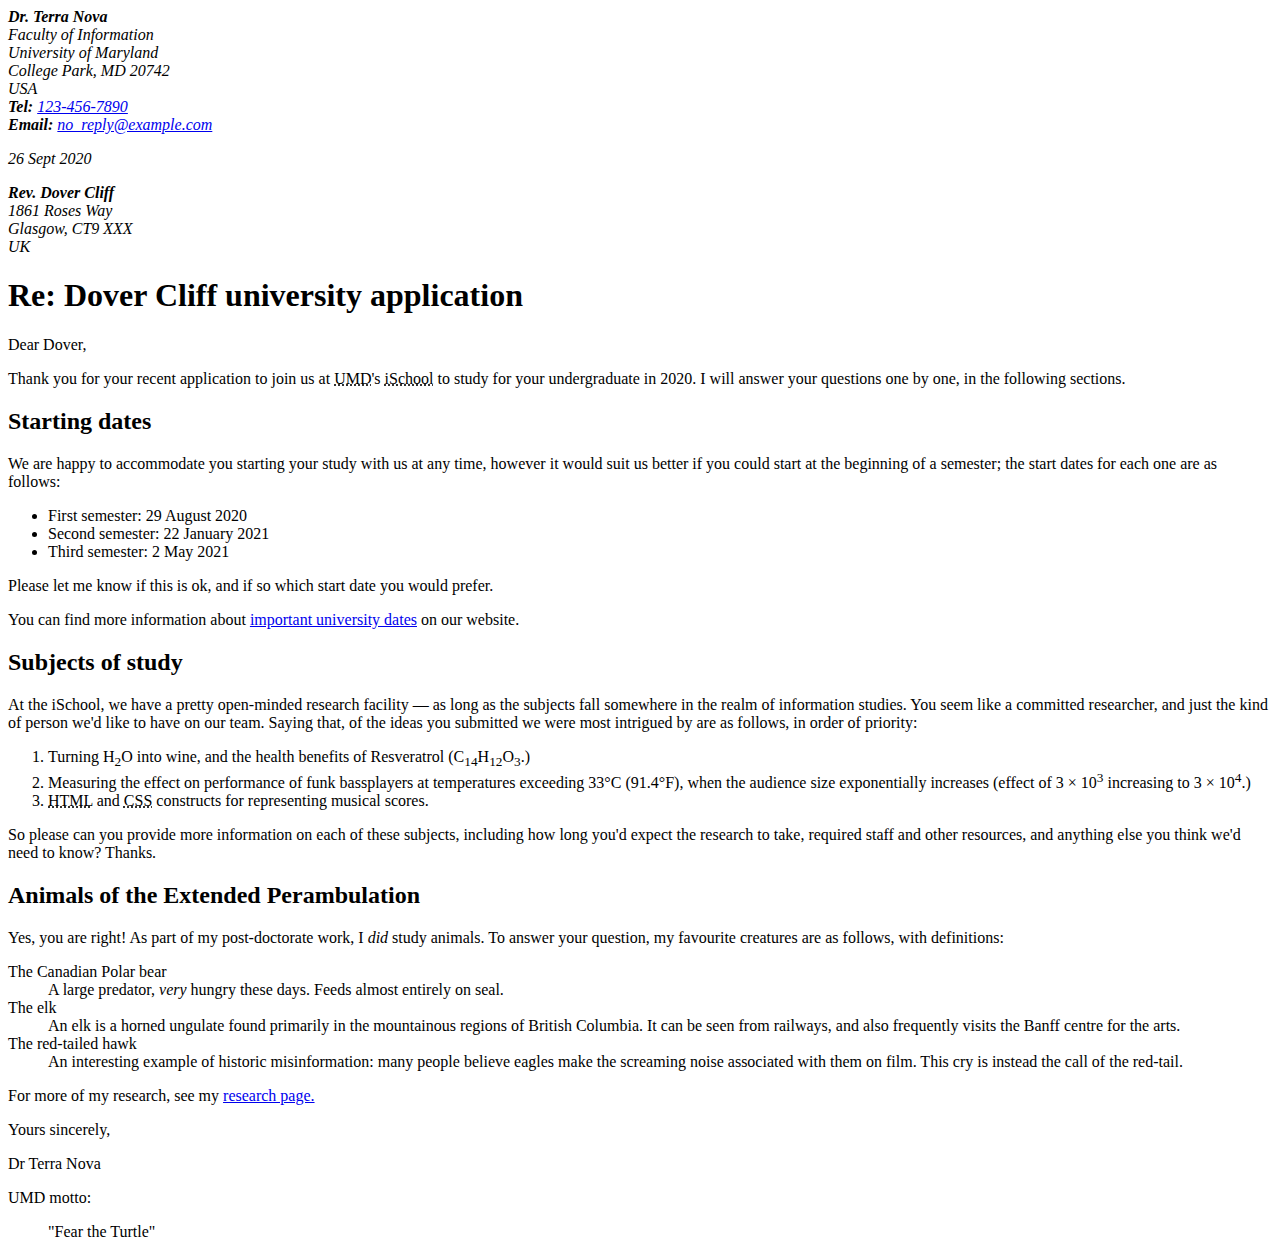
<file: public/lab_2/index.html>
<!DOCTYPE html>
<html lang='en'>
    <head>
      <title>Lab 2</title>
      <meta name="author" content="Alex Leitch"/>
    </head>
    <body>
      <address>
      <strong>Dr. Terra Nova</strong><br />
      Faculty of Information<br />
      University of Maryland<br />
      College Park, MD 20742<br />
      USA<br />
      <strong>Tel:</strong>
      <a href="tel:1234567890">123-456-7890</a
      ><br />
      <strong>Email:</strong>
      <a href="mailto:no_reply@example.com">no_reply@example.com</a>

      <p><time datetime="2020-09-26">26 Sept 2020</time></p>
    </address>

    <address>
      <strong>Rev. Dover Cliff</strong><br />
      1861 Roses Way<br />
      Glasgow, CT9 XXX<br />
      UK
    </address>

    <h1>Re: Dover Cliff university application</h1>

    <p>Dear Dover,</p>

    <p>
      Thank you for your recent application to join us at
      <abbr title="University of Maryland">UMD</abbr>'s
      <abbr title="College of Information Studies">iSchool</abbr> to study for
      your undergraduate in 2020. I will answer your questions one by one, in
      the following sections.
    </p>

    <h2>Starting dates</h2>

    <p>
      We are happy to accommodate you starting your study with us at any time,
      however it would suit us better if you could start at the beginning of a
      semester; the start dates for each one are as follows:
    </p>

    <ul>
      <li>First semester: <time datetime="2020-08-29">29 August 2020</time></li>
      <li>
        Second semester: <time datetime="2021-01-22">22 January 2021</time>
      </li>
      <li>Third semester: <time datetime="2021-05-02">2 May 2021</time></li>
    </ul>

    <p>
      Please let me know if this is ok, and if so which start date you would
      prefer.
    </p>

    <p>
      You can find more information about
      <a
        href="http://example.com/"
        title="University of Maryland&#39;s Academic Calander"
        >important university dates</a
      >
      on our website.
    </p>

    <h2>Subjects of study</h2>

    <p>
      At the iSchool, we have a pretty open-minded research facility — as long
      as the subjects fall somewhere in the realm of information studies. You
      seem like a committed researcher, and just the kind of
      person we'd like to have on our team. Saying that, of the ideas you
      submitted we were most intrigued by are as follows, in order of priority:
    </p>

    <ol>
      <li>
        Turning H<sub>2</sub>O into wine, and the health benefits of Resveratrol
        (C<sub>14</sub>H<sub>12</sub>O<sub>3</sub>.)
      </li>
      <li>
        Measuring the effect on performance of funk bassplayers at temperatures
        exceeding 33°C (91.4°F), when the audience size exponentially increases
        (effect of 3 × 10<sup>3</sup> increasing to 3 × 10<sup>4</sup>.)
      </li>
      <li>
        <abbr title="hypertext Markup Language">HTML</abbr> and
        <abbr title="Cascading Style Sheets">CSS</abbr> constructs for
        representing musical scores.
      </li>
    </ol>

    <p>
      So please can you provide more information on each of these subjects,
      including how long you'd expect the research to take, required staff and
      other resources, and anything else you think we'd need to know? Thanks.
    </p>

    <h2>Animals of the Extended Perambulation</h2>

    <p>
      Yes, you are right! As part of my post-doctorate work, I
      <em>did</em> study animals. To answer your question, my favourite
      creatures are as follows, with definitions:
    </p>

    <dl>
      <dt>The Canadian Polar bear</dt>
      <dd>
        A large predator, <em>very</em> hungry these days. Feeds almost entirely
        on seal.
      </dd>
      <dt>The elk</dt>
      <dd>
        An elk is a horned ungulate found primarily in the mountainous regions
        of British Columbia. It can be seen from railways, and also frequently
        visits the Banff centre for the arts.
      </dd>
      <dt>The red-tailed hawk</dt>
      <dd>
        An interesting example of historic misinformation: many people believe
        eagles make the screaming noise associated with them on film. This cry
        is instead the call of the red-tail.
      </dd>
    </dl>

    <p>
      For more of my research, see my
      <a href="http://umd.edu" title="Dr. Terra Nova&#39;s Research Page"
        >research page.</a
      >
    </p>

    <p>Yours sincerely,</p>

    <p>Dr Terra Nova</p>

    <p>UMD motto:</p>
    <blockquote>"Fear the Turtle"</blockquote>
</html>
</file>
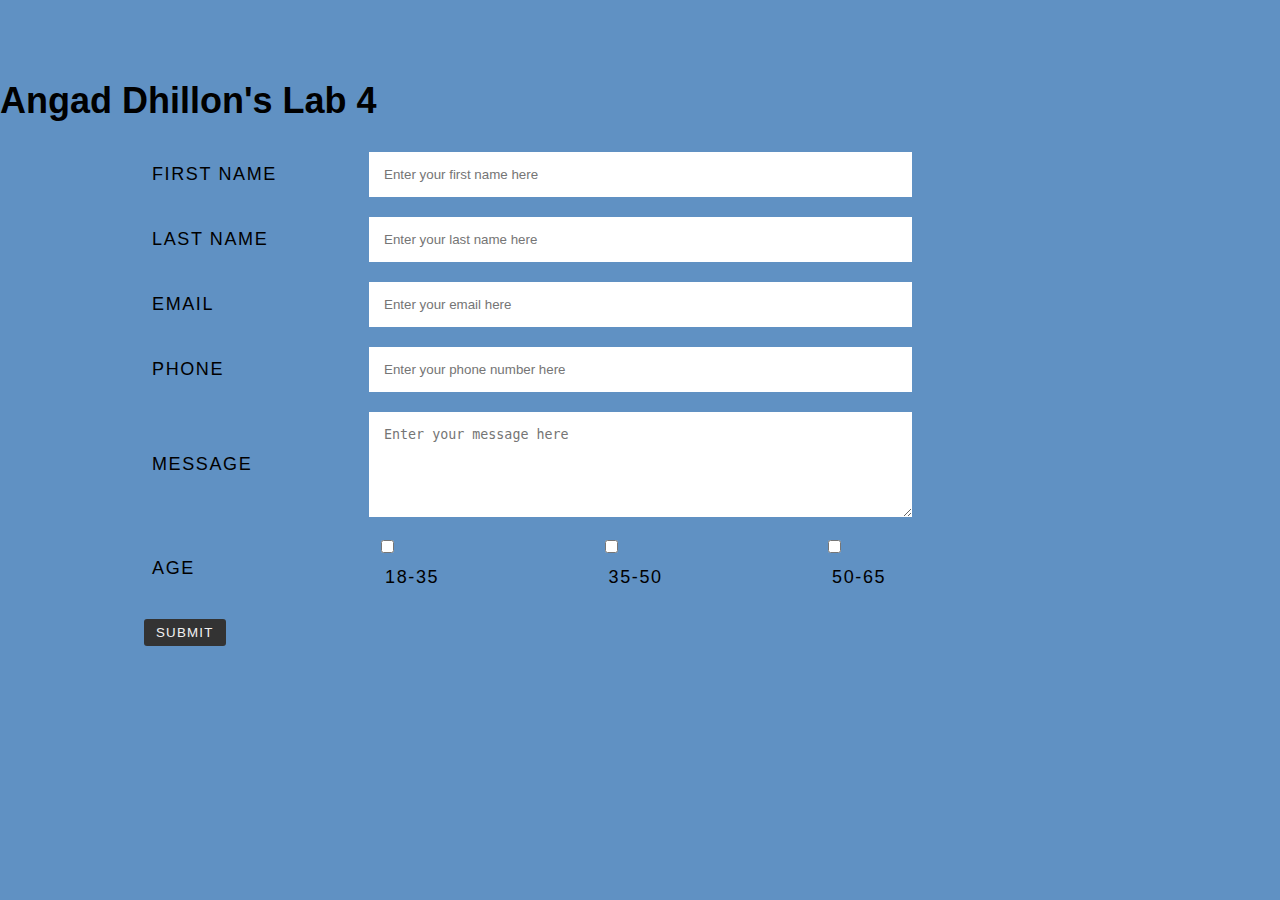
<file: public/lab_4/index.html>
<!DOCTYPE html>
<html lang="en">
    <head>
        <meta charset="utf-8">
        <title>Angad Dhillon Lab 4</title>  
        <link href = "styles.css" rel = "stylesheet"
        type = "text/css"/>   
    </head>
    <body>
      <div class="w3-container w3-red">
            
                <h1>Angad Dhillon's Lab 4</h1>
      <div class="container">
        <form action="/api" method="post">
          <ul class="flex-outer">
            <li>
              <label for="fname">First Name 
              </label>
              <input name="fname" type="text" id="fname"
              placeholder="Enter your first name here" maxlength="140">
            </li>
            <li>
              <label for="lname">Last Name 
              </label>
              <input name="lname" type="text" id="lname"
              placeholder="Enter your last name here" maxlength="140">
            </li>
            <li>
              <label for="email">Email </label>
                <input name="email" type="email" id="email" placeholder="Enter your email here">
              
            </li>
            <li>
              <label for="tel">Phone
              </label>
              <input type="tel" name="tel" id="tel" placeholder="Enter your phone number here">
            </li>
            <li>
              <label for="message">Message 
              </label>
              <textarea name="message" id="message" rows="5" cols="33" placeholder="Enter your message here"></textarea>
            </li>
            <li>
              <p>Age</p>
            <ul class="flex-inner">
              <li>
              <input name="checkbox" type="checkbox" id="eighteen-to-thirtyfive">
              <label for="eighteen-to-thirtyfive">18-35</label>
          </li>
          <li>
            <input name="checkbox" type="checkbox" id="thirtyfive-to-fifty">
            <label for="thirtyfive-to-fifty">35-50</label>
          </li>
          <li>
            <input name="checkbox" type="checkbox" id="fifty-to-sixtyfive">
            <label for="fifty-to-sixtyfive">50-65</label>
          </li>
        </ul>
        </li>
        <li>
          <button name="button" id="submit" type="submit">Submit</button>
    </li>
          
        </ul>
        </form>
        </div>
            
        
    </body>
</html>
</file>
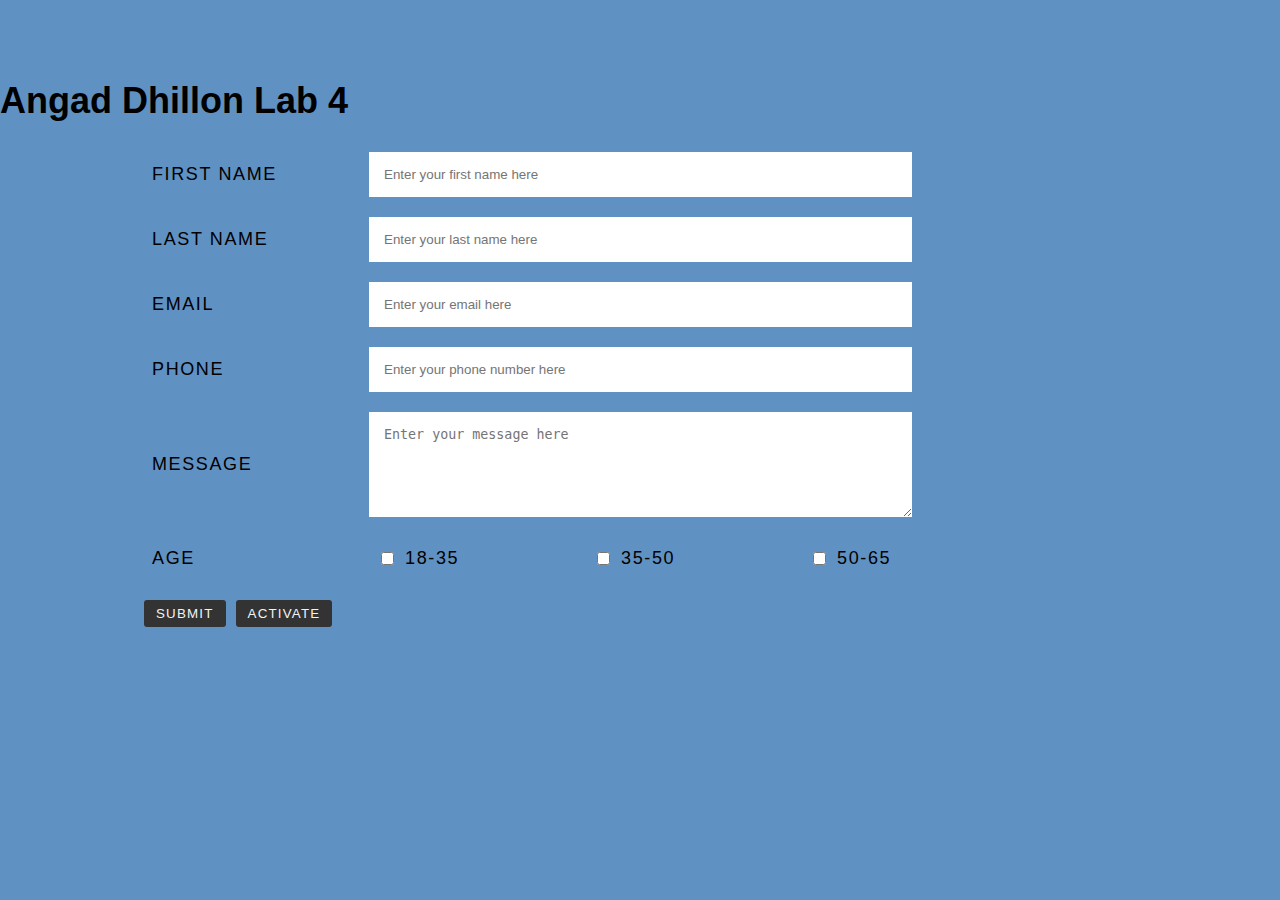
<file: public/lab_5/index.html>
<!DOCTYPE html>
<html lang="en">
    <head>
        <meta charset="utf-8">
        <title>Angad Dhillon Lab 4</title>  
        <link href = "styles.css" rel = "stylesheet"
        type = "text/css"/>   
    </head>
    <body>
      <div class="w3-container w3-red">
            
                <h1>Angad Dhillon Lab 4</h1>
      <div class="container">
        <form action="/api" method="post">
          <ul class="flex-outer">
            <li>
              <label for="fname">First Name 
              </label>
              <input name="fname" type="text" id="fname"
              placeholder="Enter your first name here" maxlength="140">
            </li>
            <li>
              <label for="lname">Last Name 
              </label>
              <input name="lname" type="text" id="lname"
              placeholder="Enter your last name here" maxlength="140">
            </li>
            <li>
              <label for="email">Email </label>
                <input name="email" type="email" id="email" placeholder="Enter your email here">
              
            </li>
            <li>
              <label for="tel">Phone
              </label>
              <input type="tel" name="tel" id="tel" placeholder="Enter your phone number here">
            </li>
            <li>
              <label for="message">Message 
              </label>
              <textarea name="message" id="message" rows="5" cols="33" placeholder="Enter your message here"></textarea>
            </li>
            <li>
              <p class="checkbox-list-label">Age</p>
            <ul class="flex-inner">
              <li>
              <input name="checkbox" type="checkbox" id="eighteen-to-thirtyfive">
              <label for="eighteen-to-thirtyfive">18-35</label>
          </li>
          
          <li>
            <input name="checkbox" type="checkbox" id="thirtyfive-to-fifty">
            <label for="thirtyfive-to-fifty">35-50</label>
          </li>
          <li>
            <input name="checkbox" type="checkbox" id="fifty-to-sixtyfive">
            <label for="fifty-to-sixtyfive">50-65</label>
          </li>
        </ul>
        </li>

        <li>
          <button name="button" id="submit" type="submit">Submit</button>
          <button onclick="testFunction()" class="button" id="active_button" type="button">Activate</button>
    </li>
          
        </ul>
        </form>
        </div>
<script>
  function testFunction() {
    document.body.style.backgroundColor='purple';
    document.querySelector('h1').textContent= "Lab 5 for Angad Dhillon";
    document.querySelector('title').textContent= "Lab 5 for Angad Dhillon";
    fetch('/api')
     .then((response) => response.text())
     .then((response) => {
      const fruits= ['apple','banana','peach'];
      const checks=document.querySelectorAll('.flex-inner label')
      console.log(checks.length, checks[0]);

      checks.forEach(((check, i) => {
        console.log(check,i);
        check.innerText=fruits[i];
    }))
          
     })
     document.querySelector(".checkbox-list-label").textContent= "fruits";
    document.querySelector(".flex-outer").style.margin="0 auto"; 

    
}
</script>
        
    </body>
</html>
</file>
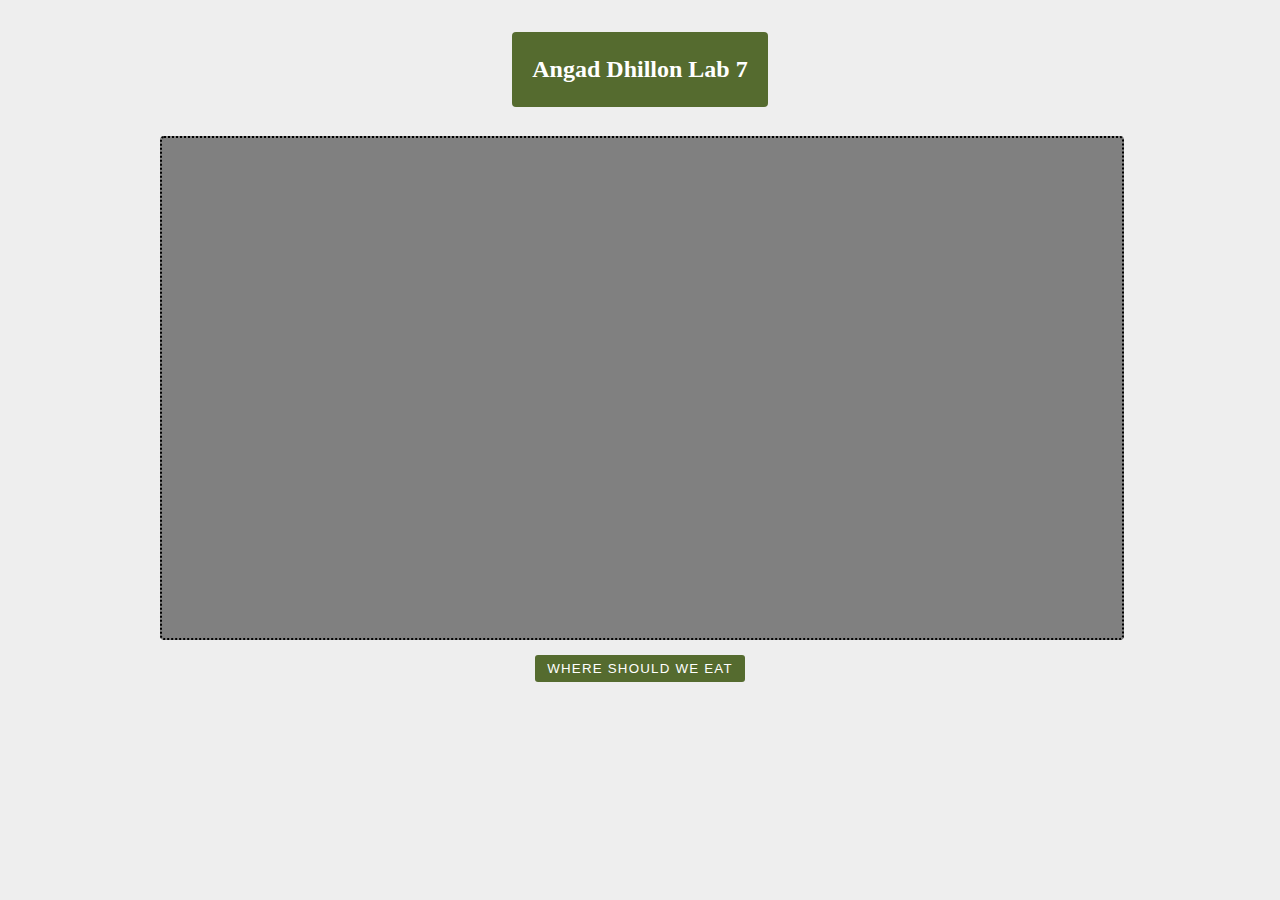
<file: public/lab_7/index.html>
<!DOCTYPE html>
<html lang="en">
<html>
    <head>
        <script src="https://code.jquery.com/jquery-3.5.1.slim.min.js"></script>
        <link rel='stylesheet' type='text/css' href="styles.css"/>
        <title>Angad Dhillon Lab 7</title>
    </head>
    <body>
    <div class="wrapper">
        <div class="container flex-outer">
            
           <div class="header">
             <h1>Angad Dhillon Lab 7</h1>
        </div>          
        <script>src="script.js"</script>
        <div id="chartContainer">

        </div>
        <form>
            <button type="submit"
            class="submitButton"
            name="submitButton"
            >Where Should we Eat</button>
        </form>
    
    
    
        </div>
    </div>
    <script src="canvasjs.min.js"></script>
    <script src="script.js"></script>
</body>
</html>
</file>
<file: public/lab_4/styles.css>
/* || General setup */

html, body {
    margin: 0;
    padding: 0;
  }
  
  html {
    font-size: 10px;
  
  }
  
  body {
    font: normal 18px/1.5 "Fira Sans", "Helvetica Neue", sans-serif;
    min-width: 800px;
    margin: 0 auto;
    background-color: #6091C3;
    padding: 50px 0;
  }
  
  .container {
    width: 80%;
    max-width: 1200px;
    margin: 0 auto;
  }
  
  .container * {
    box-sizing: border-box;
  }
  
  .flex-outer,
  .flex-inner {
    list-style-type: none;
    padding: 0;
  }
  
  .flex-outer {
    max-width: 800px;
    margin-left: 0px;
    padding: 0 16px;
  }
  
  .flex-outer li,
  .flex-inner {
    display: flex;
    flex-wrap: wrap;
    align-items: center;
  }
  
  .flex-inner {
    padding: 0 8px;
    justify-content: space-between;  
  }
  
  .flex-outer > li:not(:last-child) {
    margin-bottom: 20px;
  }
  
  .flex-outer li label,
  .flex-outer li p {
    padding: 8px;
    font-weight: 300;
    letter-spacing: .09em;
    text-transform: uppercase;
  }
  
  .flex-outer > li > label,
  .flex-outer li p {
    flex: 1 0 125px;
    max-width: 225px;
  }
  
  .flex-outer > li > label + *,
  .flex-inner {
    flex: 1 0 225px;
  }
  
  .flex-outer li p {
    margin: 0;
  }
  
  .flex-outer li input:not([type='checkbox']),
  .flex-outer li textarea {
    padding: 15px;
    border: none;
  }
  
  .flex-outer li button {
    margin-left: 0px;
    padding: 6px 12px;
    border: none;
    background: #333;
    color: #f2f2f2;
    text-transform: uppercase;
    letter-spacing: .09em;
    border-radius: 3px;
  }
  
  .flex-inner li {
    width: 80px;
  }
</file>
<file: public/lab_5/styles.css>
/* || General setup */

html, body {
    margin: 0;
    padding: 0;
  }
  
  html {
    font-size: 10px;
  
  }
  
  body {
    font: normal 18px/1.5 "Fira Sans", "Helvetica Neue", sans-serif;
    min-width: 800px;
    margin: 0 auto;
    background-color: #6091C3;
    padding: 50px 0;
  }
  
  .container {
    width: 80%;
    max-width: 1200px;
    margin: 0 auto;
  }
  
  .container * {
    box-sizing: border-box;
  }
  
  .flex-outer,
  .flex-inner {
    list-style-type: none;
    padding: 0;
  }
  
  .flex-outer {
    max-width: 800px;
    margin-left: 0px;
    padding: 0 16px;
    
  }

  
  .flex-outer li,
  .flex-inner {
    display: flex;
    flex-wrap: wrap;
    align-items: center;
  }
  
  .flex-inner {
    padding: 0 8px;
    justify-content: space-between;  
  }
  
  .flex-outer > li:not(:last-child) {
    margin-bottom: 20px;
  }
  
  .flex-outer li label,
  .flex-outer li p {
    padding: 8px;
    font-weight: 300;
    letter-spacing: .09em;
    text-transform: uppercase;
  }
  
  .flex-outer > li > label,
  .flex-outer li p {
    flex: 1 0 125px;
    max-width: 225px;
  }
  
  .flex-outer > li > label + *,
  .flex-inner {
    flex: 1 0 225px;
  }
  
  .flex-outer li p {
    margin: 0;
    
  }
 
  
  .flex-outer li input:not([type='checkbox']),
  .flex-outer li textarea {
    padding: 15px;
    border: none;
  }
  
  .flex-outer li button {
    margin-left: 0px;
    margin-right: 10px;
    padding: 6px 12px;
    border: none;
    background: #333;
    color: #f2f2f2;
    text-transform: uppercase;
    letter-spacing: .09em;
    border-radius: 3px;
  }
  
  .flex-inner li {
    width: 95px;
  }
</file>
<file: public/lab_7/styles.css>
/*CSS*/
body {
  background: #eee;
}

.wrapper {
  display: flex;
  flex-direction: column;
}

.container {
  min-height: 100%;
}

.header {
  color: #fff;
  display: flex;
  flex-direction: row;
  flex-wrap: wrap;
  justify-content: center;
  align-items: center;
  margin: 0;
  margin-bottom: 5px;
  padding: 4px 8px;
  border-radius: 4px;
}

.flex-outer li,
.flex-inner {
  display: flex;
  flex-wrap: wrap;
  align-items: center;
  flex-direction: column;
}

.flex-outer > li > label,
.flex-outer li p {
  flex: 1 0 125px;
  max-width: 225px;
  padding: 8px;
}
 
.flex-outer > li > label + *,
.flex-inner {
  flex: 1 0 225px;
}

.flex-outer button {
  background-color: darkolivegreen;
  color: white;
  padding: 6px 12px;
  border: none;
  text-transform: uppercase;
  letter-spacing: 1.2px;
  border-radius: 3px;
  display: block;
  margin: 0 auto;
}

.flex-inner li {
  width: 100%;
  padding: 8px 16px;
  display: flex;
  flex-direction: row;
}

.flex-inner input {
  margin-right: 15px;
}

.flex-inner {
  padding: 0 8px;
  justify-content: space-between;
}

.flex-outer {
  width: 960px;
  padding: 0 16px;
  margin:0 auto;
}

/* New for Lab 7 */
h1 {
  margin: 20px 50px;
  padding: 0 20px;
  min-height: 75px;
  background-color: darkolivegreen;
  color: white;
  display: flex;
  
  align-items: center;
  justify-content: center;
  font-weight: bold;
  font-size: 1.5em;
  text-transform: capitalize;
  flex-wrap: nowrap;
  border-radius: 4px;
}

#chartContainer {
    background: gray;
    border: 2px dotted black;
    border-radius: 4px;
    height: 500px;
    width: 100%;
    margin-bottom: 15px;
}
</file>
